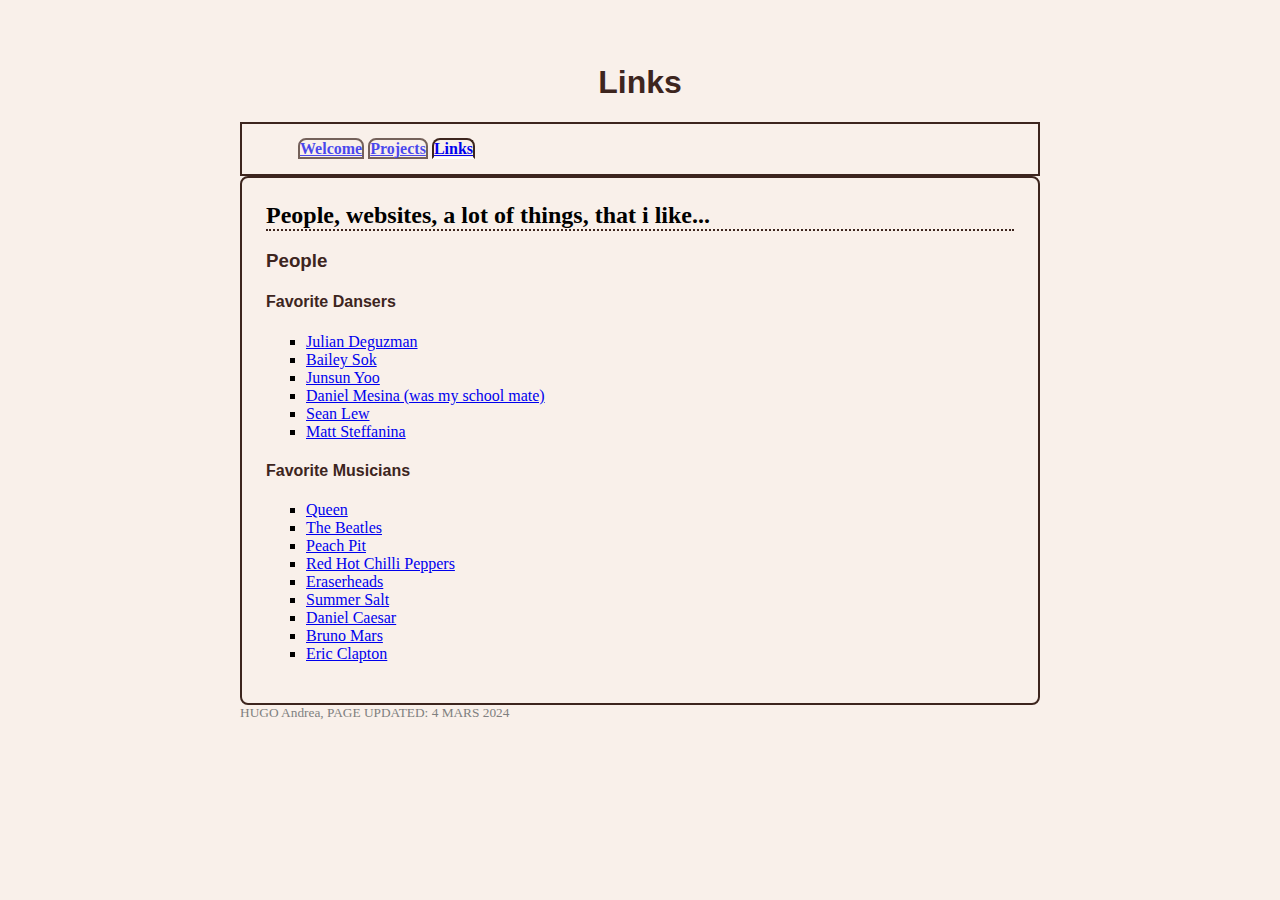
<file: liens.html>
<!DOCTYPE html>
<html>
    <head>
        <title> HUGO_LIENS </title>
		<link rel="stylesheet" type="text/css" href="styles.css" /> 
    </head>
    <body>
		<header>
		<h1>Links</h1>
		<nav>
		<ul>
		<li><a href="index.html">Welcome</a></li>
		<li><a href="projets.html">Projects</a></li>
		<li><a href="liens.html" class="current">Links</a></li>
		</ul>
		</nav>
		</header>
		<main>
		<h2>People, websites, a lot of things, that i like...</h2>
		<p>
		<h3>People</h3>
		<h4>Favorite Dansers</h4>
		<ul style= "list-style-type:square">
		<li><a href="https://www.instagram.com/juliandeguz13/">Julian Deguzman</a></li>
		<li><a href="https://www.instagram.com/baileysok/">Bailey Sok</a></li>
		<li><a href="https://www.instagram.com/junsunyoo/">Junsun Yoo</a></li>
		<li><a href="https://www.instagram.com/_deynnyel/">Daniel Mesina (was my school mate)</a></li>
		<li><a href="https://www.instagram.com/seanlew/">Sean Lew</a></li>
		<li><a href="https://www.instagram.com/mattsteffanina/">Matt Steffanina</a></li>
		</ul>
		<h4>Favorite Musicians</h4>
		<ul style= "list-style-type:square">
		<li><a href="https://www.deezer.com/en/artist/412">Queen</a></li>
		<li><a href="https://www.deezer.com/en/artist/1">The Beatles</a></li>
		<li><a href="https://www.deezer.com/en/artist/1459514">Peach Pit</a></li>
		<li><a href="https://www.deezer.com/en/artist/182">Red Hot Chilli Peppers</a></li>
		<li><a href="https://www.deezer.com/en/artist/14979">Eraserheads</a></li>
		<li><a href="https://www.deezer.com/en/artist/1619257">Summer Salt</a></li>
		<li><a href="https://www.deezer.com/en/artist/5245183">Daniel Caesar</a></li>
		<li><a href="https://www.deezer.com/en/artist/429675">Bruno Mars</a></li>
		<li><a href="https://www.deezer.com/en/artist/192">Eric Clapton</a></li>

		</ul>
		</p>
		</main>
		<footer> HUGO Andrea, PAGE UPDATED: 4 MARS 2024</footer>
    </body>
</html>
</file>
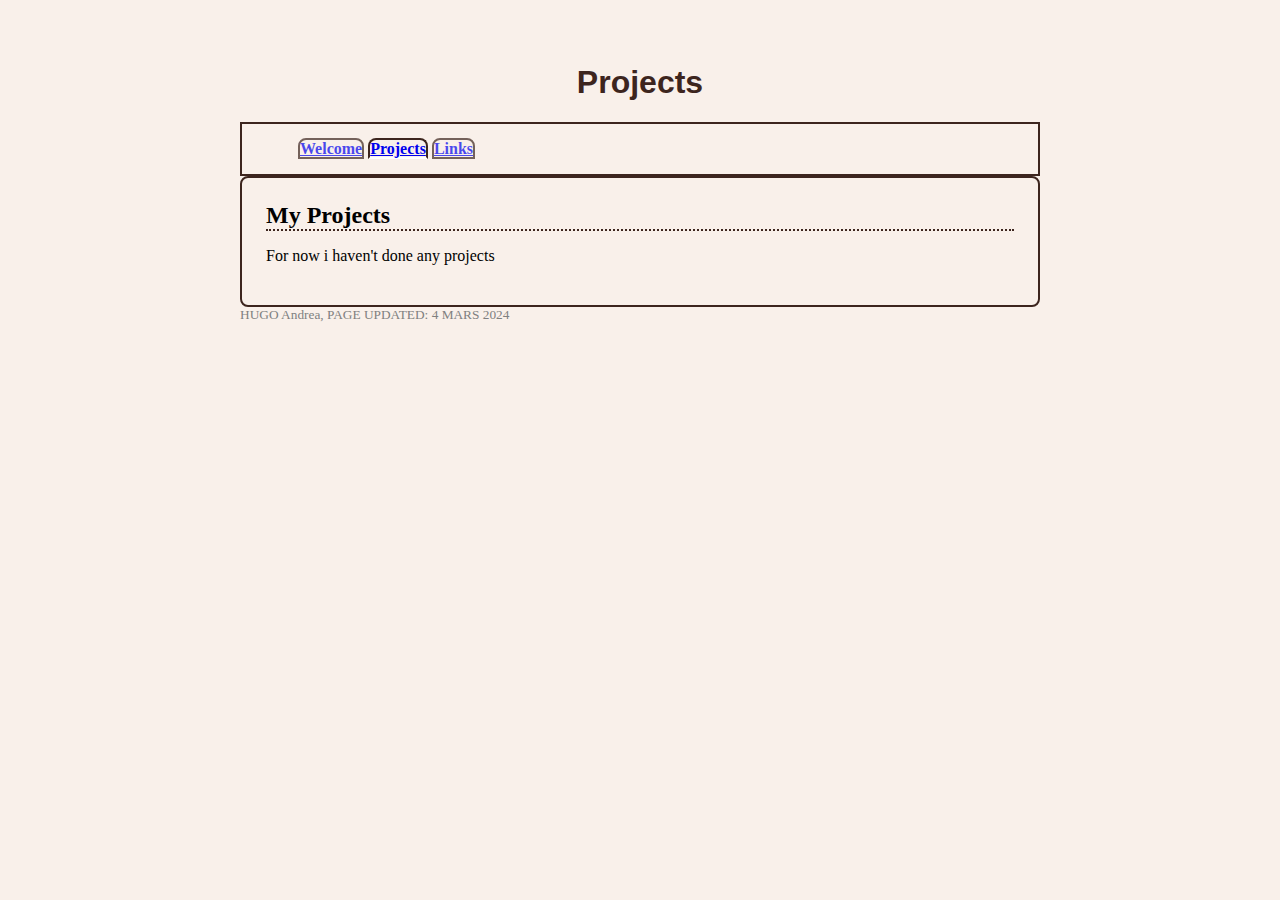
<file: projets.html>
<!DOCTYPE html>
<html>
    <head>
        <title> HUGO_PROJETS </title>
		<link rel="stylesheet" type="text/css" href="styles.css" /> 
    </head>
    <body>
		<header>
		<h1>Projects</h1>
		<nav>
		<ul>
		<li><a href="index.html">Welcome</a></li>
		<li><a href="projets.html" class="current">Projects</a></li>
		<li><a href="liens.html">Links</a></li>
		</ul>
		</nav>
		</header>
		<main>
		<h2>My Projects</h2>
		<p> For now i haven't done any projects</p>
		</main>
		<footer> HUGO Andrea, PAGE UPDATED: 4 MARS 2024</footer>

        
    </body>
</html>
</file>
<file: styles.css>
body {
	max-width: 800px;
	margin: 5% auto;
	background-color: #f9f0ea;
	
}

h1 {
	text-align: center;
	color: #3d251e;
	font-family: sans-serif;
		

}


nav ul{
	margin: 0;
	

}
nav li{
	display: inline;
}


nav {
	color: #8b6c42;
	text-decoration: none;
	font-weight: bold;
	padding: 1em;
	border: 2px solid #3d251e;
	border-bottom-color: #3d251e;

	
	
	
			
}


nav ul li a {
	display: inline;
	opacity: 0.7;
	border: 2px solid #3d251e;
	border-top-left-radius: 0.5em;
	border-top-right-radius: 0.5em;

}


nav ul li a.current,
nav ul li a:hover {
	opacity: 1;
	border-bottom-color: white;
	
}

main {
	border: 2px solid #3d251e;
	padding: 1.5em;
	border-radius: 0.5em;
	background-color: #f9f0ea;
}

h2 {
	margin: 0;
	border-bottom: 2px dotted #3d251e;

}

footer {
	font-size: smaller;
	color: gray;
}

h3 {
	color: #3d251e;
	font-family: sans-serif;

}

h4 {
	color: #3d251e;
	font-family: sans-serif;

}
</file>
